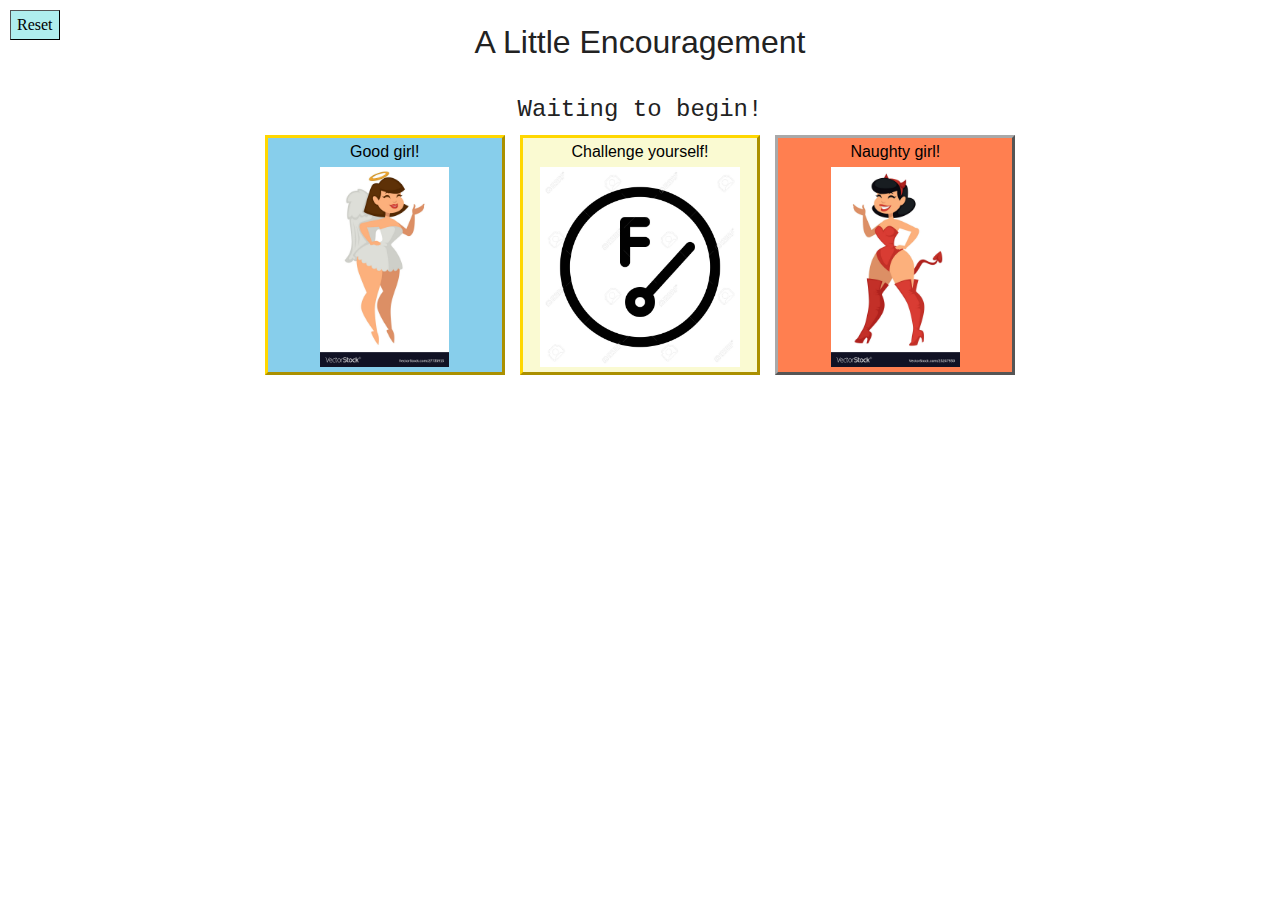
<file: js.html>
<!doctype html>
<html class="no-js" lang="">

<head>
  <meta charset="utf-8">
  <title></title>
  <meta name="description" content="">
  <meta name="viewport" content="width=device-width, initial-scale=1">

  <meta property="og:title" content="">
  <meta property="og:type" content="">
  <meta property="og:url" content="">
  <meta property="og:image" content="">

  <link rel="manifest" href="site.webmanifest">
  <link rel="apple-touch-icon" href="icon.png">
  <!-- Place favicon.ico in the root directory -->

  <link rel="stylesheet" href="css/normalize.css">
  <link rel="stylesheet" href="css/main.css">

  <meta name="theme-color" content="#fafafa">
</head>

<body>

  <script src="js/vendor/modernizr-3.11.2.min.js"></script>
  <script src="js/plugins.js"></script>
  <script src="js/config.js"></script>
  <script src="js/main.js"></script>

  <script>
    window.setInterval(updateTime, 1000);
  </script>

  <button class="resetbutton" onclick="reset()">Reset</button>
  <div class="title">A Little Encouragement</div>


  <center>
  <table class="thetable" >
    <tr>
      <td colspan="3">
        <div id="timelabel" class="timelabel">Waiting to begin!</div>
      </td>
    </tr>
    <tr>
      <td>
        <button class="bigbutton bluebutton" onclick="button(1);">Good girl!<br/><img class="bigbuttonicon" src="img/angel icon.jpg"/></button>
      </td>
      <td>
  <button class="bigbutton goldbutton" onclick="button(2);">Challenge yourself!<br/><img class="bigbuttonicon" src="img/holiday icon.jpg"/></button>
      </td>
      <td>
        <button class="bigbutton redbutton" onclick="button(3);">Naughty girl!<br/><img class="bigbuttonicon" src="img/devil icon.jpg"/></button>
      </td>
    </tr>
    <tr>
      <td colspan="3">
        <div id="counterlabel" class="counterlabel"></div>
      </td>
    </tr>
    <tr>
      <td colspan="3">
        <div id="outputbox" class="outputbox"></div>
      </td>
    </tr>

  </table>
  </center>
</body>

</html>
</file>
<file: css/main.css>
/*! HTML5 Boilerplate v8.0.0 | MIT License | https://html5boilerplate.com/ */

/* main.css 2.1.0 | MIT License | https://github.com/h5bp/main.css#readme */
/*
 * What follows is the result of much research on cross-browser styling.
 * Credit left inline and big thanks to Nicolas Gallagher, Jonathan Neal,
 * Kroc Camen, and the H5BP dev community and team.
 */

/* ==========================================================================
   Base styles: opinionated defaults
   ========================================================================== */

html {
  color: #222;
  font-size: 1em;
  line-height: 1.4;

}


/*
------------------------------------------------------------------------------------------------
 */

.body{
  font-family: Arial, sans-serif;
}

.title {
  font-family: Arial, sans-serif;
  font-size: xx-large;
  text-align: center;
  padding: 20px;
}

.bigbutton {
  font-family: "Arial Black", sans-serif;
  height: 240px;
  width: 240px;
  padding: 5px;

  border-color: black;
  border-width: 3px;
  box-shadow: #222222;
}

.redbutton {
  background-color: coral;
  border-color: darkgrey;
}

.bluebutton {
  background-color: skyblue;
  border-color: gold;
}

.goldbutton {
  background-color: lightgoldenrodyellow;
  border-color: gold;
}

.bigbuttonicon {
  height: 200px;
  margin: 5px;

  border-color: black;
  border-width: 3px;
  box-shadow: #222222;
}

.thetable{
  text-align: center;
  border-width: 1px;
  border-color: black;
  width: 60%;
}

.timelabel {
  font-size: x-large;
  font-family: "Courier New", sans-serif;
  margin: 5px;
}

.counterlabel {
  font-size: medium;
  font-family: "Courier New", sans-serif;
  margin: 5px;
}


.outputbox {
  font-size: x-large;
  font-family: Georgia, serif;
  margin: 5px;
  text-align: left;

}

.resetbutton {
  z-index: 999;
  position: fixed;
  float:left;
  top: 10px;
  left: 10px;
  height: 30px;
  border-width: 1px;
  background-color: paleturquoise;

}

/*
 * Remove text-shadow in selection highlight:
 * https://twitter.com/miketaylr/status/12228805301
 *
 * Vendor-prefixed and regular ::selection selectors cannot be combined:
 * https://stackoverflow.com/a/16982510/7133471
 *
 * Customize the background color to match your design.
 */

::-moz-selection {
  background: #b3d4fc;
  text-shadow: none;
}

::selection {
  background: #b3d4fc;
  text-shadow: none;
}

/*
 * A better looking default horizontal rule
 */

hr {
  display: block;
  height: 1px;
  border: 0;
  border-top: 1px solid #ccc;
  margin: 1em 0;
  padding: 0;
}

/*
 * Remove the gap between audio, canvas, iframes,
 * images, videos and the bottom of their containers:
 * https://github.com/h5bp/html5-boilerplate/issues/440
 */

audio,
canvas,
iframe,
img,
svg,
video {
  vertical-align: middle;
}

/*
 * Remove default fieldset styles.
 */

fieldset {
  border: 0;
  margin: 0;
  padding: 0;
}

/*
 * Allow only vertical resizing of textareas.
 */

textarea {
  resize: vertical;
}

/* ==========================================================================
   Author's custom styles
   ========================================================================== */

/* ==========================================================================
   Helper classes
   ========================================================================== */

/*
 * Hide visually and from screen readers
 */

.hidden,
[hidden] {
  display: none !important;
}

/*
 * Hide only visually, but have it available for screen readers:
 * https://snook.ca/archives/html_and_css/hiding-content-for-accessibility
 *
 * 1. For long content, line feeds are not interpreted as spaces and small width
 *    causes content to wrap 1 word per line:
 *    https://medium.com/@jessebeach/beware-smushed-off-screen-accessible-text-5952a4c2cbfe
 */

.sr-only {
  border: 0;
  clip: rect(0, 0, 0, 0);
  height: 1px;
  margin: -1px;
  overflow: hidden;
  padding: 0;
  position: absolute;
  white-space: nowrap;
  width: 1px;
  /* 1 */
}

/*
 * Extends the .sr-only class to allow the element
 * to be focusable when navigated to via the keyboard:
 * https://www.drupal.org/node/897638
 */

.sr-only.focusable:active,
.sr-only.focusable:focus {
  clip: auto;
  height: auto;
  margin: 0;
  overflow: visible;
  position: static;
  white-space: inherit;
  width: auto;
}

/*
 * Hide visually and from screen readers, but maintain layout
 */

.invisible {
  visibility: hidden;
}

/*
 * Clearfix: contain floats
 *
 * For modern browsers
 * 1. The space content is one way to avoid an Opera bug when the
 *    `contenteditable` attribute is included anywhere else in the document.
 *    Otherwise it causes space to appear at the top and bottom of elements
 *    that receive the `clearfix` class.
 * 2. The use of `table` rather than `block` is only necessary if using
 *    `:before` to contain the top-margins of child elements.
 */

.clearfix::before,
.clearfix::after {
  content: " ";
  display: table;
}

.clearfix::after {
  clear: both;
}

/* ==========================================================================
   EXAMPLE Media Queries for Responsive Design.
   These examples override the primary ('mobile first') styles.
   Modify as content requires.
   ========================================================================== */

@media only screen and (min-width: 35em) {
  /* Style adjustments for viewports that meet the condition */
}

@media print,
  (-webkit-min-device-pixel-ratio: 1.25),
  (min-resolution: 1.25dppx),
  (min-resolution: 120dpi) {
  /* Style adjustments for high resolution devices */
}

/* ==========================================================================
   Print styles.
   Inlined to avoid the additional HTTP request:
   https://www.phpied.com/delay-loading-your-print-css/
   ========================================================================== */

@media print {
  *,
  *::before,
  *::after {
    background: #fff !important;
    color: #000 !important;
    /* Black prints faster */
    box-shadow: none !important;
    text-shadow: none !important;
  }

  a,
  a:visited {
    text-decoration: underline;
  }

  a[href]::after {
    content: " (" attr(href) ")";
  }

  abbr[title]::after {
    content: " (" attr(title) ")";
  }

  /*
   * Don't show links that are fragment identifiers,
   * or use the `javascript:` pseudo protocol
   */
  a[href^="#"]::after,
  a[href^="javascript:"]::after {
    content: "";
  }

  pre {
    white-space: pre-wrap !important;
  }

  pre,
  blockquote {
    border: 1px solid #999;
    page-break-inside: avoid;
  }

  /*
   * Printing Tables:
   * https://web.archive.org/web/20180815150934/http://css-discuss.incutio.com/wiki/Printing_Tables
   */
  thead {
    display: table-header-group;
  }

  tr,
  img {
    page-break-inside: avoid;
  }

  p,
  h2,
  h3 {
    orphans: 3;
    widows: 3;
  }

  h2,
  h3 {
    page-break-after: avoid;
  }
}
</file>
